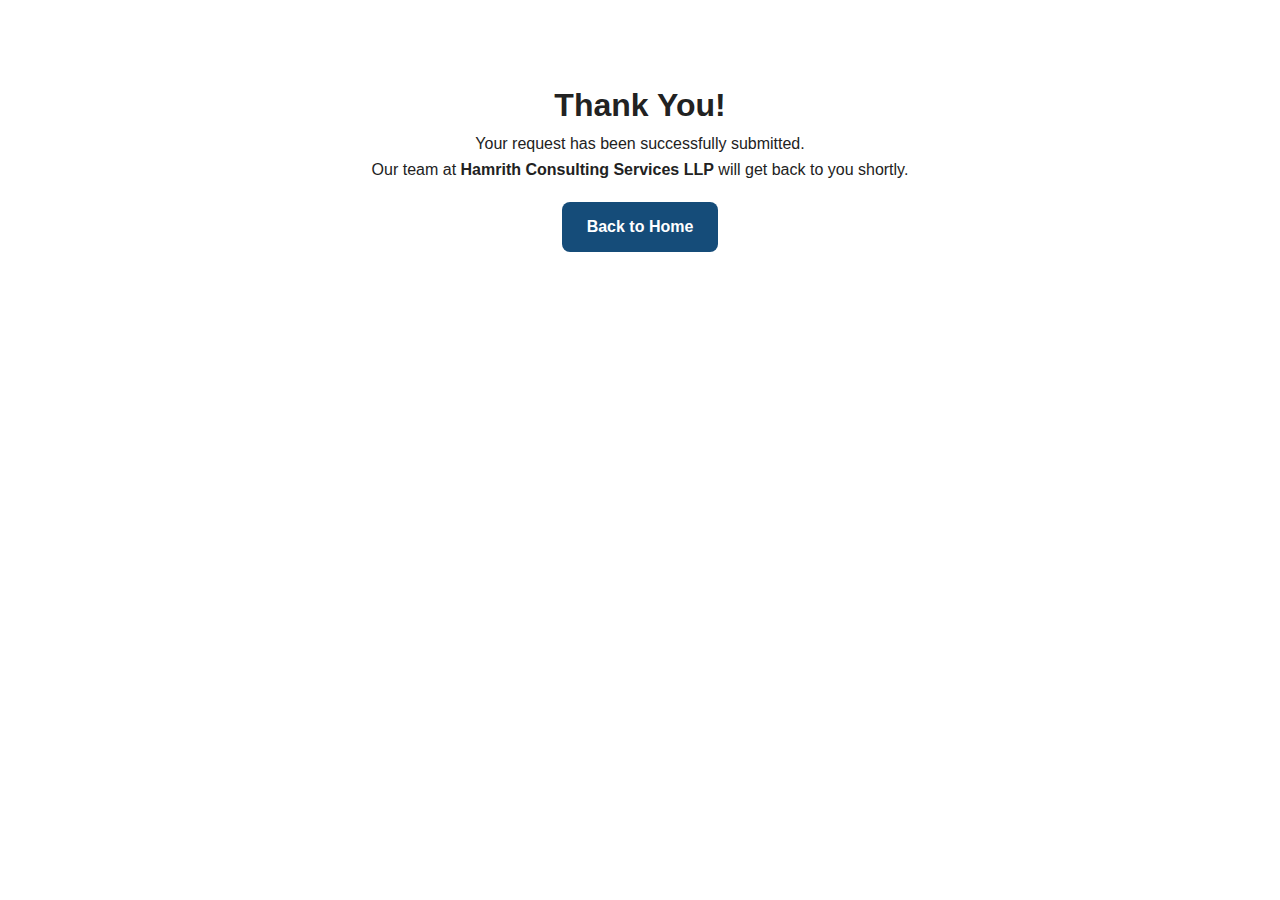
<file: thank-you.html>
<!DOCTYPE html>
<html lang="en">
<head>
<meta charset="UTF-8">
<title>Thank You – HCS</title>
<meta name="viewport" content="width=device-width, initial-scale=1.0">
<link rel="stylesheet" href="style.css">
</head>

<body>
<section class="section" style="text-align:center; padding:80px 20px;">
    <h1>Thank You!</h1>
    <p>Your request has been successfully submitted.</p>
    <p>Our team at <strong>Hamrith Consulting Services LLP</strong> will get back to you shortly.</p>

    <a href="/" class="btn-primary" style="margin-top:20px; display:inline-block;">
    Back to Home
    </a>

</section>
</body>
</html>
</file>
<file: style.css>
/* ---------------------------------------------------
   Global Styles
--------------------------------------------------- */
* {
    margin: 0;
    padding: 0;
    box-sizing: border-box;
    font-family: "Segoe UI", Arial, sans-serif;
}

body {
    background: #ffffff;
    color: #222;
    line-height: 1.6;
    transition: all 0.3s ease;
}

.section {
    padding: 70px 12%;
}

h1, h2, h3 {
    font-weight: 700;
}

h2 {
    margin-bottom: 20px;
    font-size: 2rem;
    color: #154c79;
}

/* ---------------------------------------------------
   Navbar
--------------------------------------------------- */

.navbar {
    width: 100%;
    padding: 15px 12%;
    display: flex;
    justify-content: space-between;
    align-items: center;
    background: #ffffffcc;
    backdrop-filter: blur(10px);
    position: fixed;
    top: 0;
    z-index: 1000;
    border-bottom: 1px solid #e5e5e5;
}

.nav-left {
    display: flex;
    align-items: center;
    gap: 10px;
}

.nav-logo {
    width: 45px;
    height: auto;
}

.nav-title {
    font-size: 1.1rem;
    font-weight: bold;
    color: #154c79;
}

.navbar nav a {
    margin-left: 25px;
    text-decoration: none;
    color: #154c79;
    font-weight: 600;
    transition: 0.3s;
}

.navbar nav a:hover {
    color: #0d6efd;
}

.dark-toggle {
    margin-left: 20px;
    border: none;
    background: none;
    cursor: pointer;
    font-size: 1.4rem;
}

/* ---------------------------------------------------
   Hero Section
--------------------------------------------------- */

.hero {
    text-align: center;
    padding: 150px 12% 100px;
}

.hero-logo {
    width: 120px;
    margin-bottom: 25px;
}

.hero-title {
    font-size: 2.6rem;
    color: #154c79;
    margin-bottom: 10px;
}

.hero-tagline {
    font-size: 1.1rem;
    color: #444;
    margin-bottom: 25px;
}

.hero-buttons {
    margin-top: 20px;
}

.btn-primary, .btn-secondary {
    padding: 12px 25px;
    border-radius: 8px;
    text-decoration: none;
    font-weight: 600;
    margin: 8px;
    transition: 0.3s;
}

.btn-primary {
    background: #154c79;
    color: #fff;
}

.btn-primary:hover {
    background: #0d6efd;
}

.btn-secondary {
    background: #ffffff;
    border: 2px solid #154c79;
    color: #154c79;
}

.btn-secondary:hover {
    background: #154c79;
    color: #fff;
}

/* ---------------------------------------------------
   Directors Section
--------------------------------------------------- */

.director-container {
    display: flex;
    gap: 40px;
    justify-content: center;
    flex-wrap: wrap;
}

.director-card {
    width: 280px;
    text-align: center;
    padding: 20px;
    border-radius: 12px;
    background: #f8f9fa;
    transition: all 0.3s;
    border: 1px solid #e0e0e0;
}

.director-card:hover {
    transform: translateY(-6px);
    box-shadow: 0 8px 16px rgba(0,0,0,0.15);
}

.director-photo {
    width: 120px;
    height: 120px;
    border-radius: 50%;
    margin-bottom: 15px;
    object-fit: cover;
    background: #ddd;
}

/* ---------------------------------------------------
   Cards (Services & Projects)
--------------------------------------------------- */

.card-grid {
    display: grid;
    grid-template-columns: repeat(auto-fit, minmax(260px, 1fr));
    gap: 25px;
}

.card {
    background: #ffffff;
    padding: 25px;
    border-radius: 12px;
    border: 1px solid #e0e0e0;
    transition: 0.3s;
}

.card:hover {
    transform: translateY(-8px);
    box-shadow: 0 10px 18px rgba(0,0,0,0.12);
}

.card h3 {
    color: #154c79;
    margin-bottom: 12px;
}

/* ---------------------------------------------------
   Contact Section
--------------------------------------------------- */

#contact p {
    font-size: 1.1rem;
    margin: 8px 0;
}

/* ---------------------------------------------------
   Footer
--------------------------------------------------- */

footer {
    text-align: center;
    padding: 20px;
    background: #154c79;
    color: white;
    margin-top: 40px;
}

/* ---------------------------------------------------
   Fade In Animation
--------------------------------------------------- */

.fade-in {
    opacity: 0;
    transform: translateY(25px);
    animation: fadeIn 1s ease forwards;
}

@keyframes fadeIn {
    to {
        opacity: 1;
        transform: translateY(0);
    }
}

/* ---------------------------------------------------
   Dark Mode
--------------------------------------------------- */

body.dark {
    background: #1a1a1a;
    color: #f1f1f1;
}

body.dark .navbar {
    background: #111111cc;
    border-bottom: 1px solid #333;
}

body.dark .nav-title,
body.dark .navbar nav a {
    color: #e2e2e2;
}

body.dark .navbar nav a:hover {
    color: #0d6efd;
}

body.dark .director-card,
body.dark .card {
    background: #222;
    border: 1px solid #444;
}

body.dark footer {
    background: #0d2f4b;
}

.btn-secondary.dark {
    background: #333;
}

/* ---------------------------------------------------
   Responsive
--------------------------------------------------- */

@media (max-width: 768px) {
    .navbar {
        padding: 12px 5%;
    }

    .section {
        padding: 60px 8%;
    }

    .hero-title {
        font-size: 2rem;
    }
}
</file>
